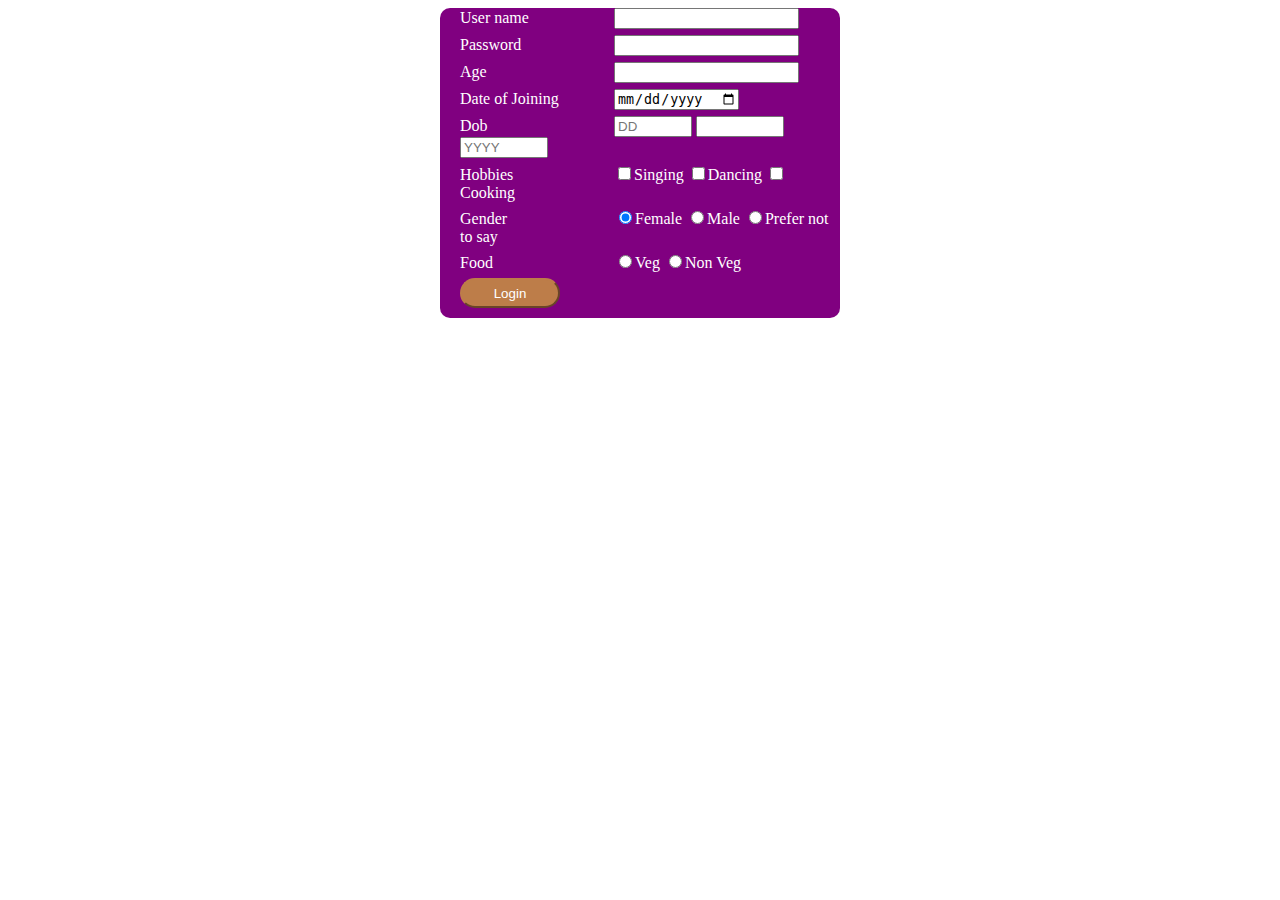
<file: index.html>
<!DOCTYPE html>
<html lang="en">
<head>
  <meta charset="UTF-8">
  <meta name="viewport" content="width=device-width, initial-scale=1.0">
  <title>github.com/gnongkynrih</title>
  <link rel="stylesheet" href="./css/mystyle.css">
</head>
<body>
  <form>
    <div>
      <label>User name</label>
      <input required type="email">
    </div>
    <div>
      <label>Password</label>
      <input required type="password">
    </div>
    <div>
      <label>Age</label>
      <input type="number">
    </div>
    <div>
      <label>Date of Joining</label>
      <input type="date">
    </div>
    <div>
      <label>Dob</label>
      <input placeholder="DD" style="width: 70px;" type="number">
      <input type="number" style="width: 80px;">
      <input placeholder="YYYY" type="number" style="width: 80px;">
    </div>
    <div>
      <label>Hobbies</label>
      <input type="checkbox">Singing
      <input type="checkbox">Dancing
      <input type="checkbox">Cooking
    </div>
    <div>
      <label>Gender</label>
      <input checked name="gender" type="radio">Female
      <input name="gender" type="radio">Male
      <input name="gender"  type="radio">Prefer not to say
    </div>
    <div>
      <label>Food</label>
      <input name="food" type="radio">Veg
      <input name="food" type="radio">Non Veg
    </div>
    <div>
      <button class="mybutton" type="submit">Login</button>
    </div>
  </form>
</body>
</html>
</file>
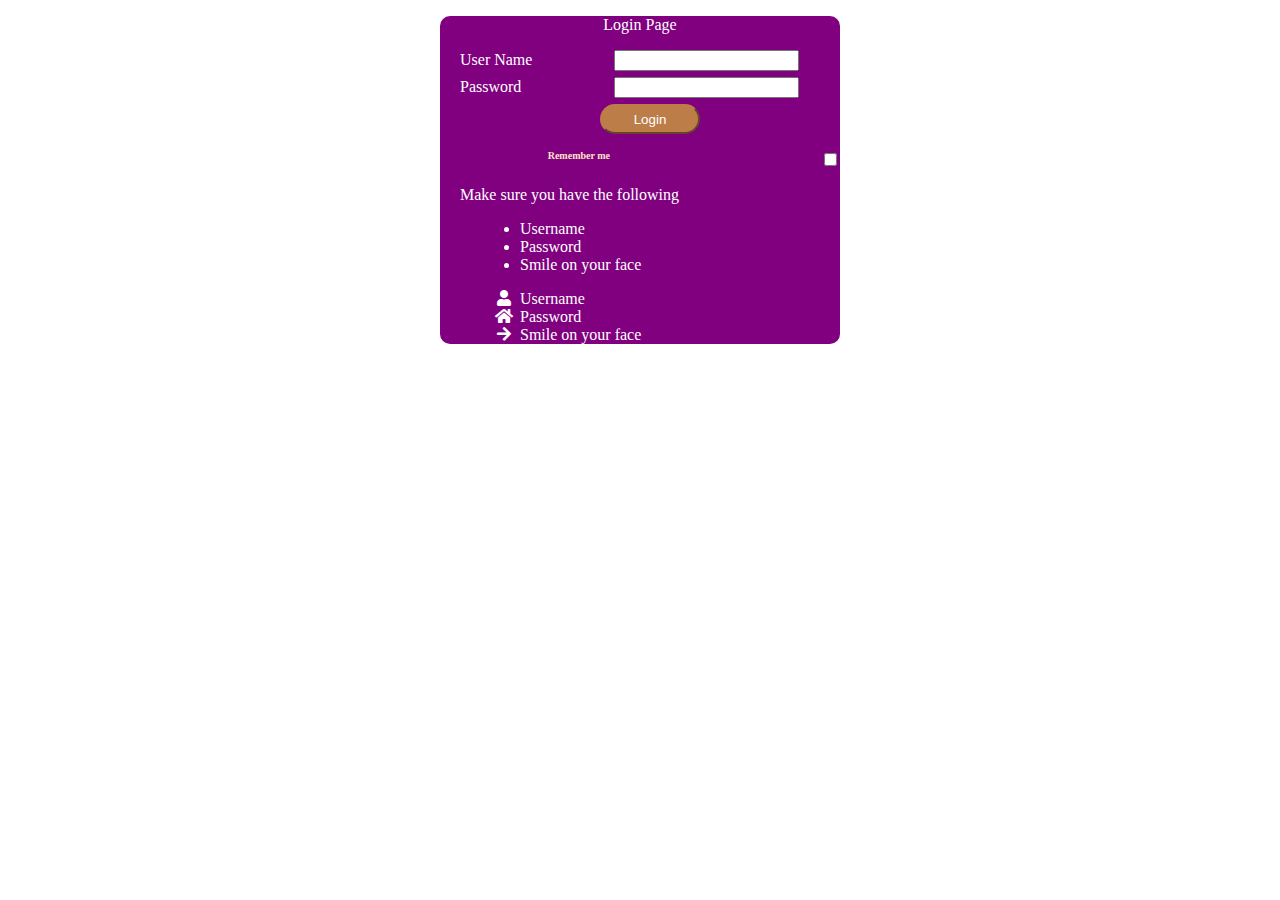
<file: login.html>
<!DOCTYPE html>
<html lang="en">
<head>
  <meta charset="UTF-8">
  <meta name="viewport" content="width=device-width, initial-scale=0.1">
  <title>Document</title>
  <link href="./css/mystyle.css" rel="stylesheet">
  <link rel="stylesheet" href="https://cdnjs.cloudflare.com/ajax/libs/font-awesome/5.15.3/css/all.min.css" integrity="sha512-***************************" crossorigin="anonymous" />

</head>
<body>
  <form>
    <p class="place-at-center">Login Page</p>
    <div>
      <label for="">User Name</label>
      <input type="text">
    </div>
    <div>
      <label for="">Password</label>
      <input type="password">
    </div>
    <div class="place-at-center">
      <button class="mybutton" type="submit">Login</button>
    </div>
    <div class="abc">
      <input type="checkbox"> <label class="remember">Remember me</label>
    </div>
    <div>
      <p>Make sure you have the following</p>
      <div>
        <ul>
          <li>Username</li>
          <li>Password</li>
          <li>Smile on your face</li>
        </ul>
      </div>
      <div>
        <ul class="fa-ul">
          <li><span class="fa-li"><i class="fas fa-user"></i></span>Username</li>
          <li><span class="fa-li"><i class="fas fa-home"></i></span>Password</li>
          <li><span class="fa-li"><i class="fas fa-arrow-right"></i></span>Smile on your face</li>
        </ul>
      </div>
      
    </div>
  </form>
</body>
</html>
</file>
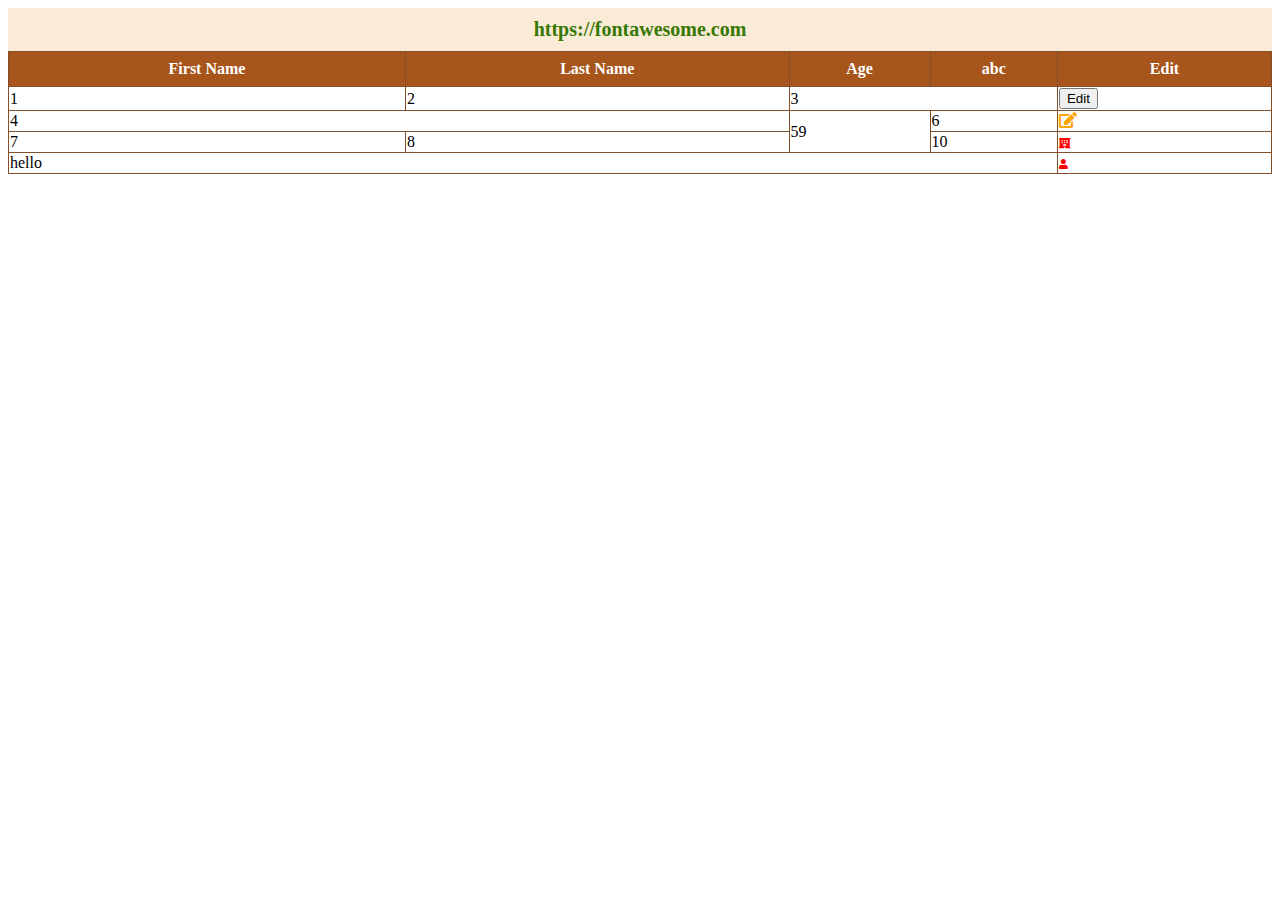
<file: table.html>
<!DOCTYPE html>
<html lang="en">
<head>
  <meta charset="UTF-8">
  <meta name="viewport" content="width=device-width, initial-scale=1.0">
  <title>Document</title>
  <link rel="stylesheet" href="https://cdnjs.cloudflare.com/ajax/libs/font-awesome/5.15.3/css/all.min.css"/>
  <link rel="stylesheet" href="./css/mystyle.css">
</head>
<body>
  <table>
    <caption id="mycaption">https://fontawesome.com</caption>
    <thead>
      <tr>
        <th>First Name</th>
        <th>Last Name</th>
        <th>Age</th>
        <th>abc</th>
        <th>Edit</th>
      </tr>
    </thead>
    <tbody>
      <tr>
        <td>1</td>
        <td>2</td>
        <td colspan="2">3</td>
        <td><button>Edit</button></td>
      </tr>
      <tr>
        <td colspan="2">4</td>
        <td rowspan="2">59</td>
        <td>6</td>
        <td><i class="fa fa-edit gkn-orange"></i></td>
      </tr>
      <tr>
        <td>7</td>
        <td>8</td>
        <td>10</td>
        <td><i class="fas fa-hotel red"></i></td>
      </tr>
      <tr>
        <td colspan="4">hello</td>
        <td><i class="fa fa-user red"></i></td>
      </tr>
    </tbody>
  </table>
</body>
</html>
</file>
<file: css/mystyle.css>
form{
  background-color: purple; 
  color: white;
  width: 400px;
  margin: 0 auto ;
  border-radius: 10px;
}
label{
  display: inline-block;
  width: 150px;
}
div{
  margin-bottom: 6px;
  padding-left: 20px;     
}
.place-at-center{
  text-align: center;
}
.mybutton{
  background-color: #BD7D49;
  border-color: #BD7D49;
  width: 100px;
  height: 30px;
  color: #FFF;
  border-radius: 50px;
  margin-bottom: 10px;
}
.mybutton:hover{
  background-color: #814F2C;
  color: white;
  border-color: #814F2C;
}

.abc{
  text-align: right;
}

.remember{
  font-size: 10px;
  color: bisque;
  font-weight: bold;
  float: left;
}

/* Style the table */

table {
  border-collapse: collapse;
  width: 100%;
}

tr:hover{
  background-color: #ee0c88;
  color: white;
}
tr > td, tr > th{
  border: #814F2C 1px solid;
}
tr > th{
  background-color: #a7551b;
  color: white;
  text-align: center;
  padding:8px 0;
}

#mycaption{
  text-align: center;
  font-size: 20px;
  font-weight: bold;
  color: #377802;
  padding: 10px 0;
  background-color: antiquewhite;
}

.gkn-orange{
  color: #FFA500;
}
.red{
  color: #FF0000;
  font-size: 10px;
 
}
</file>
